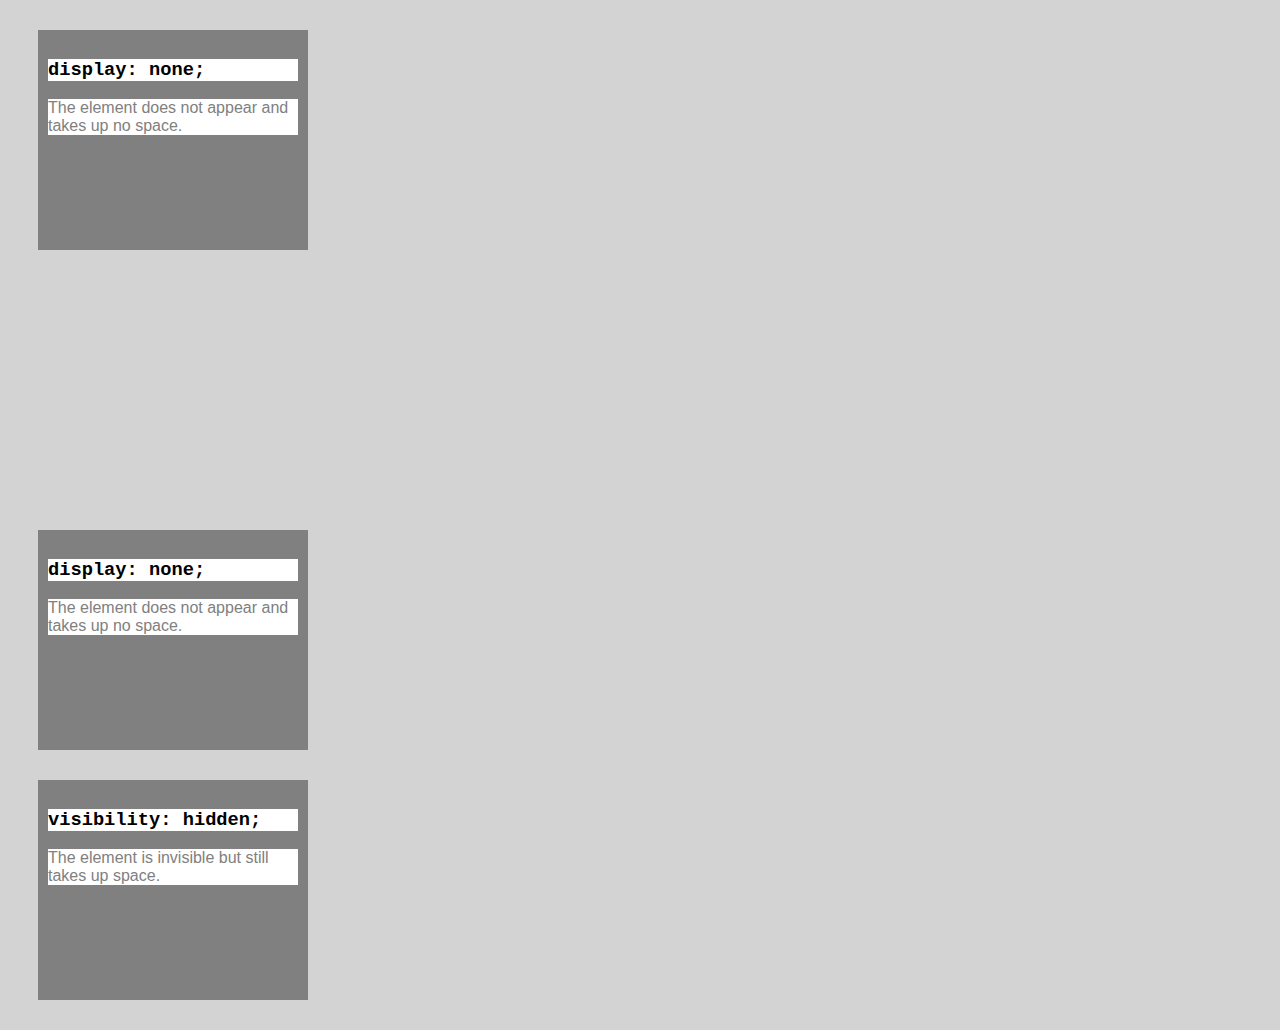
<file: Box/index.html>
<!DOCTYPE html>
<html>

<head>
	<title>IMA CommLab</title>
	<link rel="stylesheet" type="text/css" href="css/style.css">
</head>

<body>

	<div class="display-div">
		<h3>display: none;</h3>
		<p>The element does not appear and takes up no space.</p>
	</div>

	<div class="visibility-div">
		<h3>visibility: hidden;</h3>
		<p>The element is invisible but still takes up space.</p>
	</div>

	<div>
		<h3>display: none;</h3>
		<p>The element does not appear and takes up no space.</p>
	</div>

	<div>
		<h3>visibility: hidden;</h3>
		<p>The element is invisible but still takes up space.</p>
	</div>

</body>

</html>
</file>
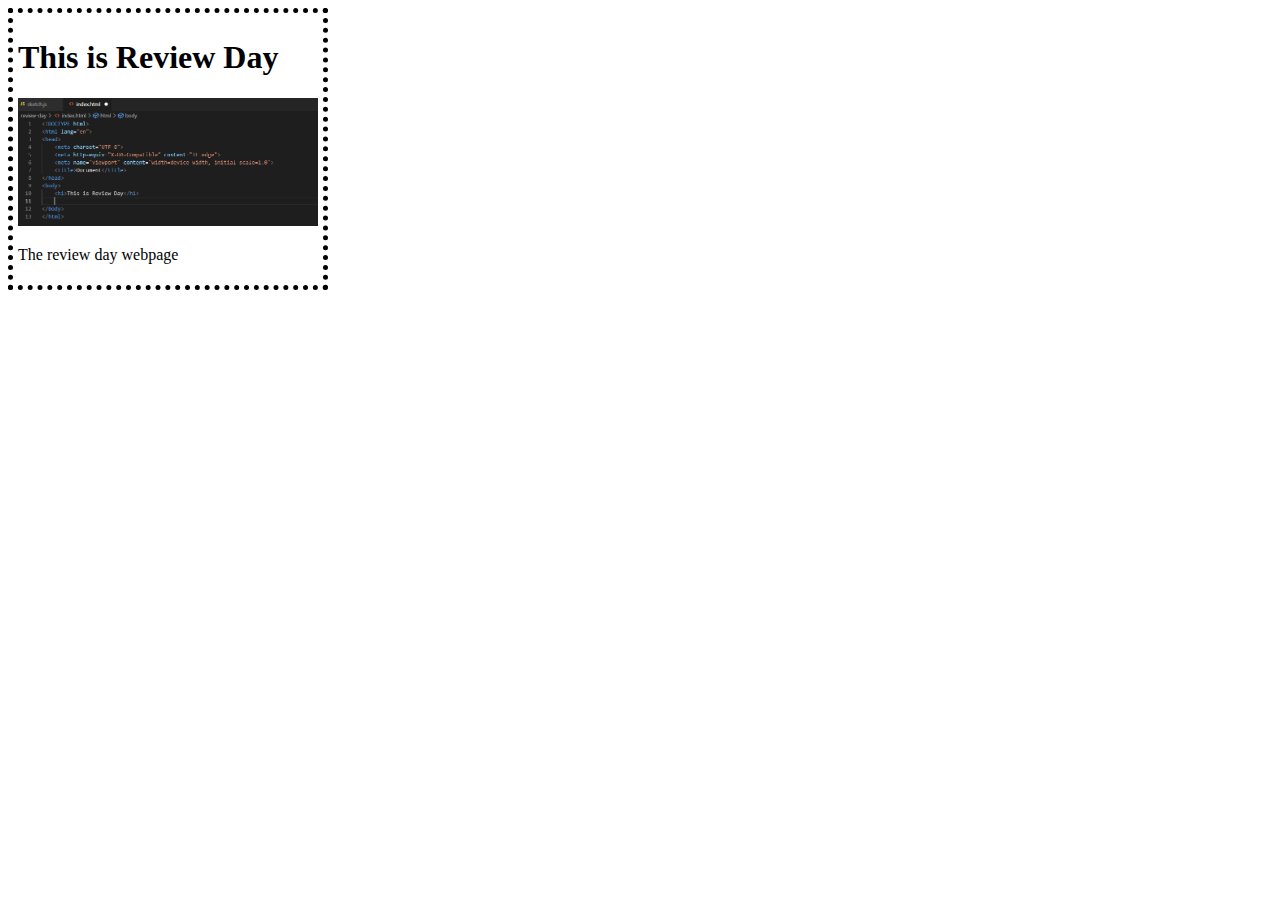
<file: review-day/index.html>
<!DOCTYPE html>
<html lang="en">
<head>
    <meta charset="UTF-8">
    <meta http-equiv="X-UA-Compatible" content="IE=edge">
    <meta name="viewport" content="width=device-width, initial-scale=1.0">
    <title>Document</title>
    <link rel="stylesheet" href="style.css">
</head>
<body>
    <div class="imgandCaptionBox">
        <h1>This is Review Day</h1>
        <img src="rename.png" alt="">
        <p class="caption"> The review day webpage</p>
    </div>

</body>
</html>
</file>
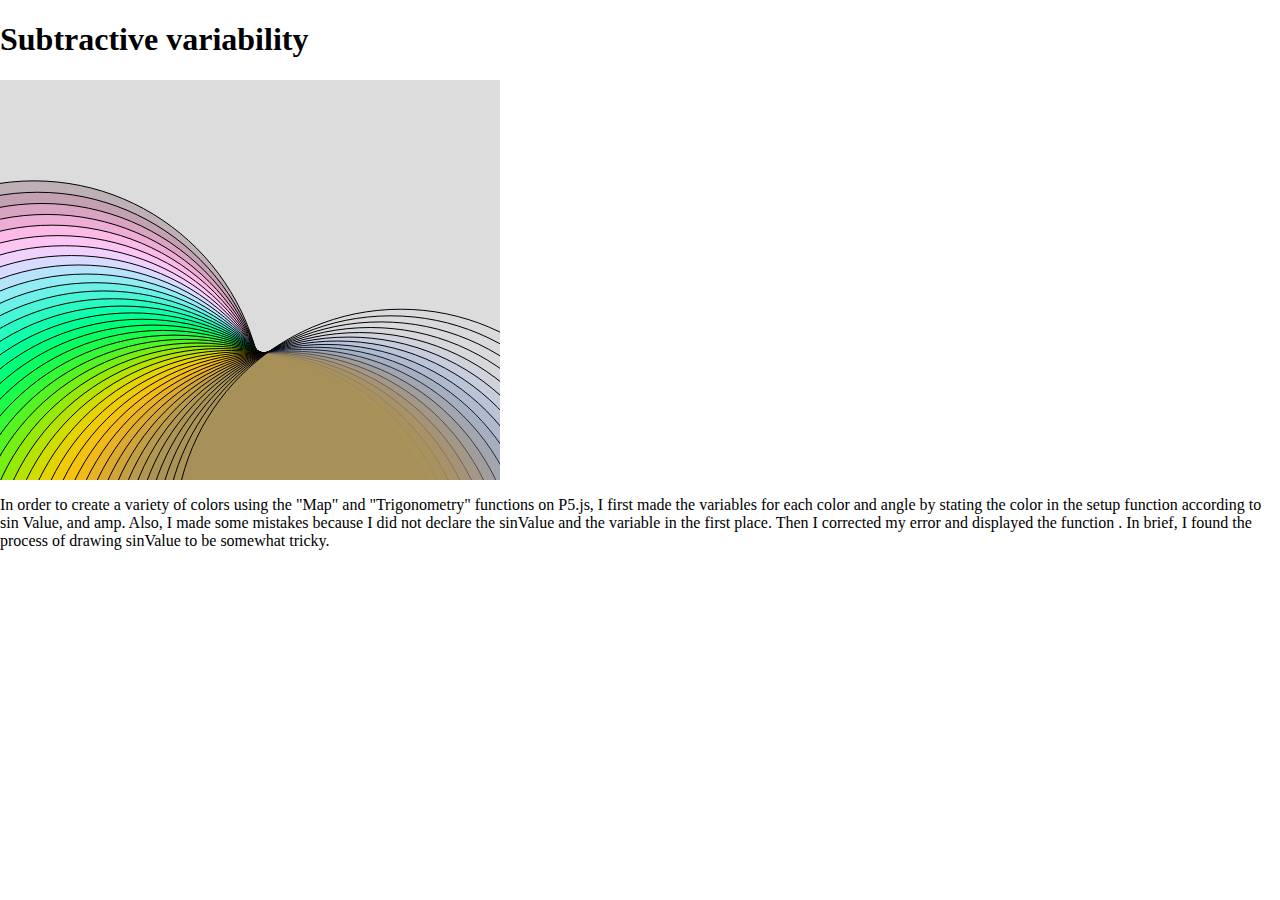
<file: website-style copy/index.html>
<!DOCTYPE html>
<html lang="en">

<head>
  <meta charset="utf-8" />
  <meta name="viewport" content="width=device-width, initial-scale=1.0">

  <title>CCLab Project</title>

  <link rel="stylesheet" type="text/css" href="style.css">

  <script src="libraries/p5.min.js"></script>
  <!-- Uncomment the line below if you use audio. -->
  <!-- <script src="libraries/p5.sound.min.js"></script> -->
</head>

<body>

  <h1>Subtractive variability</h1>

  <!-- the following div will contain the p5 canvas. -->
  <div id="canvasContainer"></div>

  <p>In order to create a variety of colors using the "Map" and "Trigonometry" functions on P5.js, I first made the variables for each color and angle by stating the color in the setup function according to sin Value, and amp. Also, I made some mistakes because I did not declare the sinValue and the variable in the first place. Then I corrected my error and displayed the function . In brief, I found the process of drawing sinValue to be somewhat tricky. </p>

  <!-- the script tag below should always be at the bottom, right before the closing body tag -->
  <script src="sketch.js"></script>
</body>

</html>
</file>
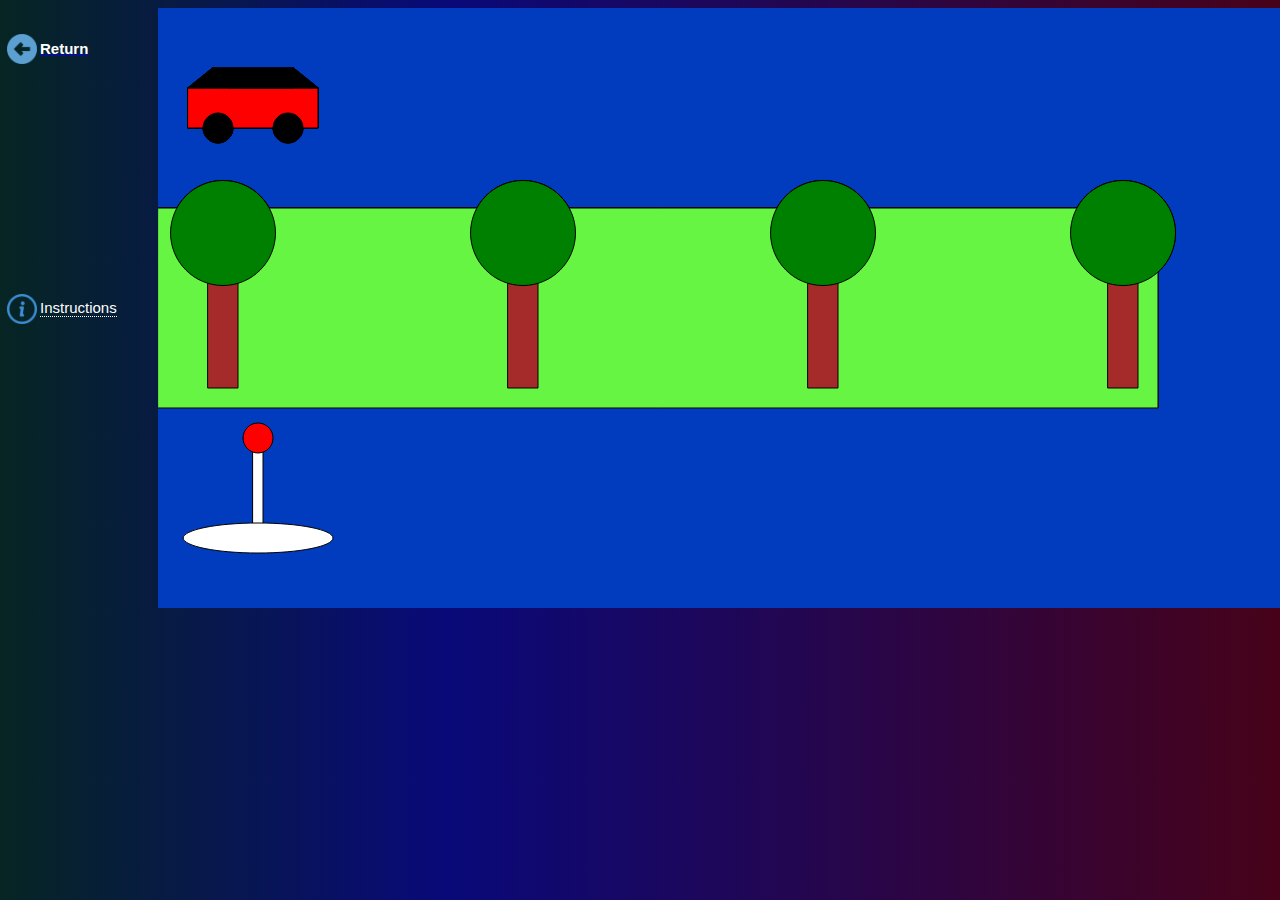
<file: final-project/first.html>
<!DOCTYPE html>
<html lang="en">

<head>
  <meta charset="utf-8" />
  <meta name="viewport" content="width=device-width, initial-scale=1.0">

  <title>CCLab Project</title>

  <link rel="stylesheet" type="text/css" href="first-style.css">

  <script src="libraries/p5.min.js"></script>
</head>

<body>

  <h1>The Maze</h1>
  <a href="second.html"><h2>Return</h2></a> 
  <div id="canvasContainer"></div>
  <body>
    <span class="hovertext" data-hover="Instructions: You can move the ball using the arrow keys to go to the finishing point. If you touch the edge of the line, you will start from the starting point again. When you reach the finishing point, you will be asked to move to the next round to restart the game again. 
    ">
      Instructions
    </span>
  </body>
  <img src="Ins.png" class="instructions" width="30px" heigh="10px">
  <img src="return.png" class="return" width="30px" heigh="10px">

  <!-- the script tag below should always be at the bottom, right before the closing body tag -->
  <script src="easy-mode.js"></script>


</body>

</html>
</file>
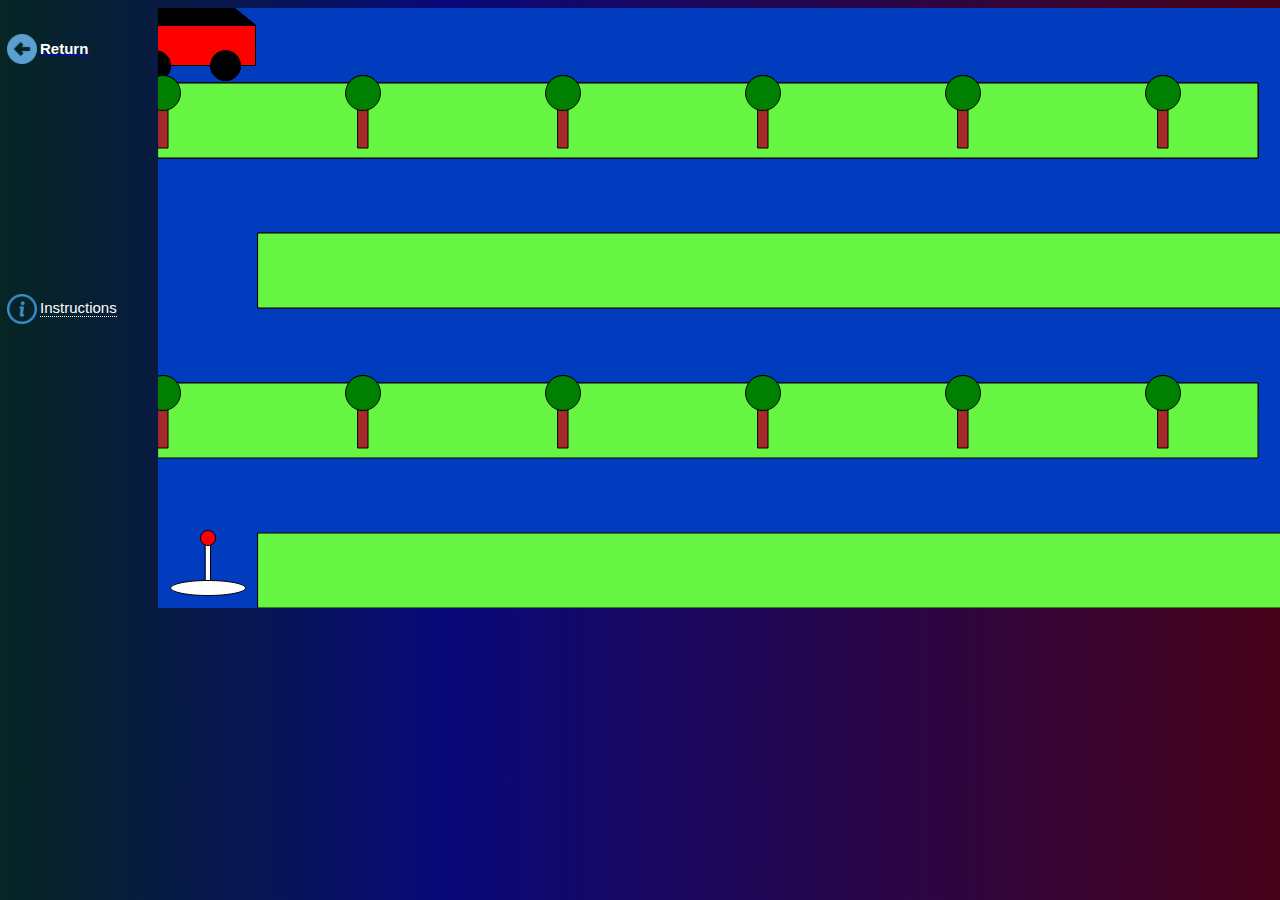
<file: final-project/first2.html>
<!DOCTYPE html>
<html lang="en">

<head>
  <meta charset="utf-8" />
  <meta name="viewport" content="width=device-width, initial-scale=1.0">

  <title>CCLab Project</title>

  <link rel="stylesheet" type="text/css" href="first-style2.css">

  <script src="libraries/p5.min.js"></script>

</head>

<body>

  <h1>The Maze</h1>
  <a href="second.html"><h2>Return</h2></a> 
  <div id="canvasContainer"></div>
  <body>
    <span class="hovertext" data-hover="Instructions: You can move the ball using the arrow keys to go to the finishing point. If you touch the edge of the line, you will start from the starting point again. When you reach the finishing point, you will be asked to move to the next round to restart the game again. 
    ">
      Instructions
    </span>
    <img src="Ins.png" class="instructions" width="30px" heigh="10px">
    <img src="return.png" class="return" width="30px" heigh="10px">
  </body>
  <script src="medium.js"></script>
</body>

</html>
</file>
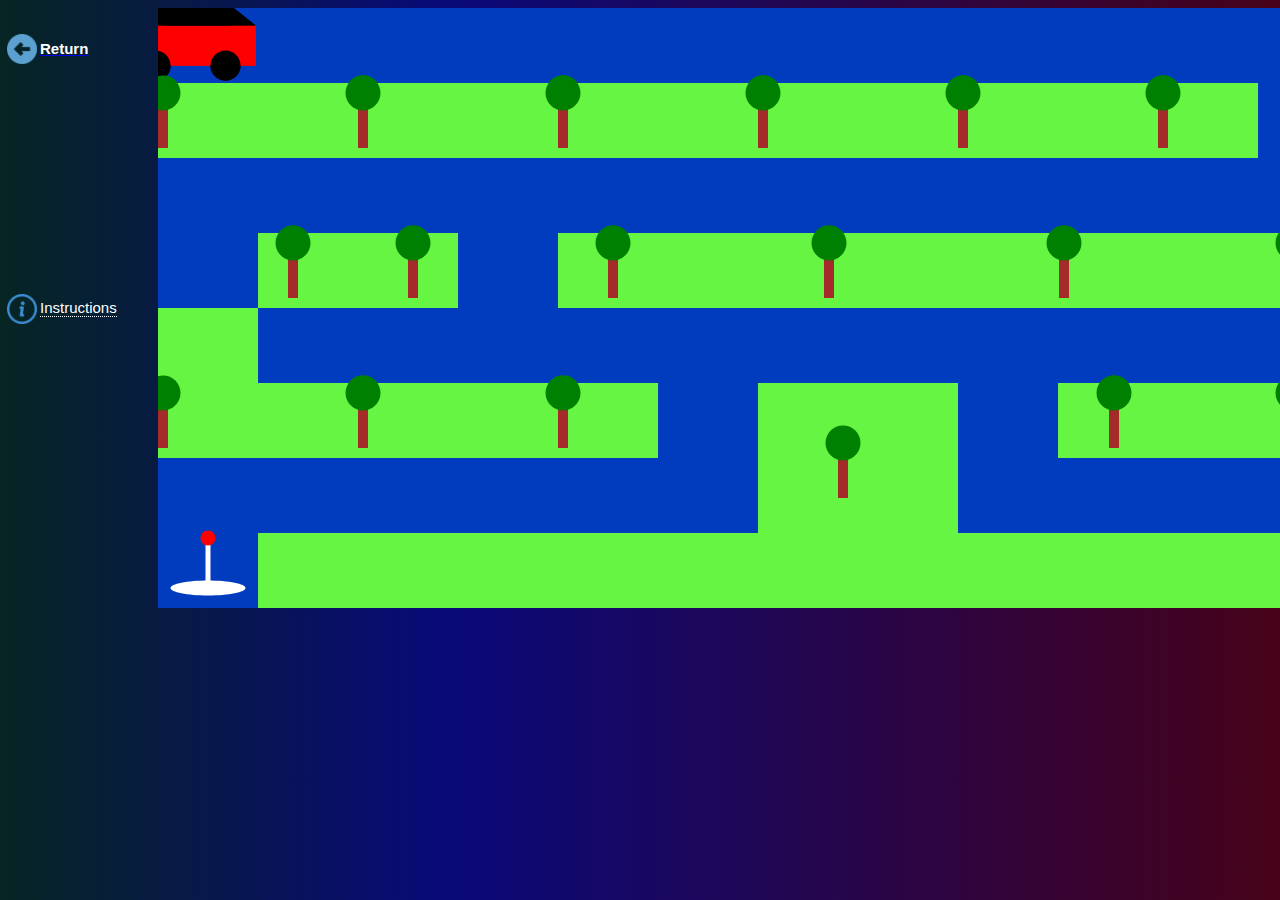
<file: final-project/first3.html>
<!DOCTYPE html>
<html lang="en">

<head>
  <meta charset="utf-8" />
  <meta name="viewport" content="width=device-width, initial-scale=1.0">

  <title>CCLab Project</title>

  <link rel="stylesheet" type="text/css" href="first-style3.css">

  <script src="libraries/p5.min.js"></script>

</head>

<body>

  <h1>The Maze</h1>
  <a href="second.html"><h2>Return</h2></a> 
  <div id="canvasContainer"></div>
  <body>
    <span class="hovertext" data-hover="Instructions: You can move the ball using the arrow keys to go to the finishing point. If you touch the edge of the line, you will start from the starting point again. When you reach the finishing point, you will be asked to move to the next round to restart the game again. 
    ">
      Instructions
    </span>
    <img src="Ins.png" class="instructions" width="30px" heigh="10px">
    <img src="return.png" class="return" width="30px" heigh="10px">
  </body>
  <script src="hard.js"></script>
</body>

</html>
</file>
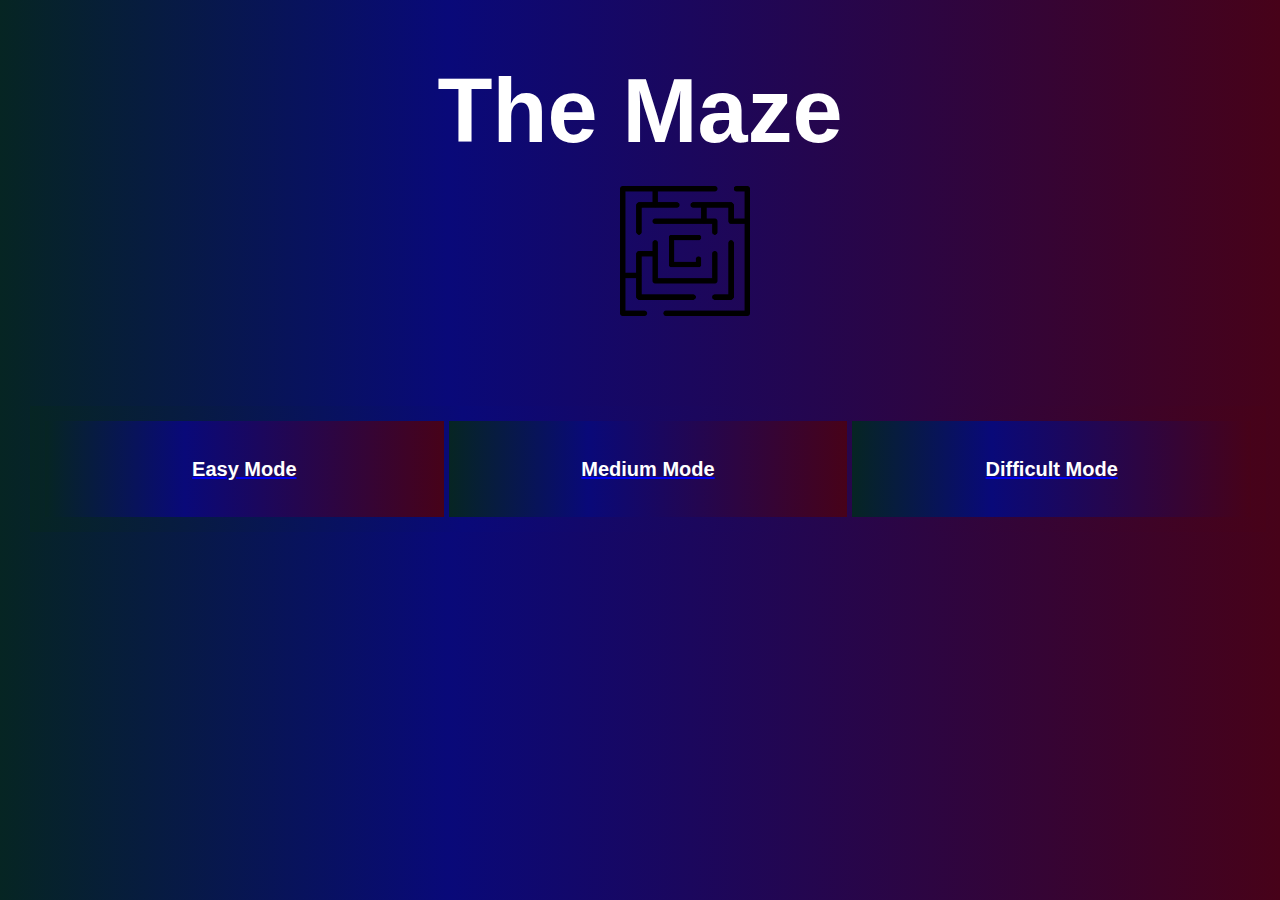
<file: final-project/second.html>
<!DOCTYPE html>
<html lang="en">

<head>
  <meta charset="utf-8" />
  <meta name="viewport" content="width=device-width, initial-scale=1.0">

  <title>CCLab Final Project</title>
  <link rel="stylesheet" type="text/css" href="second-style.css">
  <script src="libraries/p5.min.js"></script>
</head>

<body>



<h1 title="By Ganaa">The Maze</h1>
<p>Please choose the mode to start</p>
<img src="maze.png" width="130px" heigh="100px">
<div class="Row">
<div class="Column"><a href="first.html"><h2 title="Click to choose Easy Mode"> Easy Mode</h2></a> </div>
<div class="Column"><a href="first2.html"><h3 title="Click to choose Medium Mode"> Medium Mode</h3></a> </div>
<div class="Column"><a href="first3.html"><h4 title="Click to choose Difficult Mode"> Difficult Mode</h4></a> </div>
</div>
<!-- <script src="mainscreen.js"></script> -->
</body>

</html>
</file>
<file: Box/css/style.css>
body {
	font-family: "Helvetica";
	background-color: lightgray;
}

h3 {
	font-family: "Courier New";
	background-color: white;
	color: black;
}

p {
	background-color: white;
	color: gray;	
}

div {
	background-color: gray;
	width: 250px;
	height: 200px;
	padding: 10px;
	margin: 30px;
}

.display-div {
	/*display: none;*/
}

.visibility-div {
	visibility: hidden;
}
</file>
<file: review-day/style.css>
img{
    width: 300px;
}
.imgandCaptionBox{
    
    border: black dotted 5px;
    padding: 5px;
    display: inline-block;
}
</file>
<file: website-style copy/style.css>
html, body {
  margin: 0;
  padding: 0;
}

canvas {
  display: block;
}
</file>
<file: final-project/first-style.css>
html, body {
  background: rgb(2,0,36);
  background: linear-gradient(90deg, rgb(6, 37, 35) 0%, rgba(9,9,121,1) 35%, rgb(71, 2, 25) 100%);
  margin: 0;
  padding: 0;
}
.canvas {
  display: block;
} 

h1{
  font-size: 30px;
  font-family: Arial, Helvetica, sans-serif;
  color: white;
  position: absolute;
  left: 600px;
  right: 100px;
  top: 1px;  
}
.hovertext {
  position: relative;
  margin-left: 40px;
  margin-right: 100px;
  top: 230px; 
  border-bottom: 1px dotted rgb(255, 255, 255);
  font-size: 15px;
  color: white;
  font-family: Arial, Helvetica, sans-serif;

}

.hovertext:before {
  content: attr(data-hover);
  visibility: hidden;
  opacity: 0;
  width: 140px;
  background-color: rgb(0, 0, 0);
  color: #fff;
  text-align: center;
  border-radius: 5px;
  padding: 5px 0;
  transition: opacity 1s ease-in-out;

  position: absolute;
  z-index: 1;
  left: 0;
  top: 110%;
}

.hovertext:hover:before {
  opacity: 1;
  visibility: visible;
}
#canvasContainer {
 position: absolute;
 left: 158px;
 right: 100px;
 top: 8px;
 bottom: 10px;
} 
p{
  font-size: 20px;
  font-family: Arial, Helvetica, sans-serif;
  color: white;
  margin-left: 70px;
  margin-right: 100px;
  margin-top: 40px; 
}
h2{
  font-size: 15px;
  font-family: Arial, Helvetica, sans-serif;
  color: white;
  margin-left: 40px;
  margin-right: 100px;
  margin-top: 40px;   
}
.instructions {
  position: absolute;
  margin-left: -210px;
  margin-top: 225px;
}
.return{
  position: absolute;
  margin-left: -210px;
  margin-top: -35px;
}
</file>
<file: final-project/first-style2.css>
html, body {
  background: rgb(2,0,36);
  background: linear-gradient(90deg, rgb(6, 37, 35) 0%, rgba(9,9,121,1) 35%, rgb(71, 2, 25) 100%);
  margin: 0;
  padding: 0;
}
.canvas {
  display: block;
} 

h1{
  font-size: 30px;
  font-family: Arial, Helvetica, sans-serif;
  color: white;
  position: absolute;
  left: 600px;
  right: 100px;
  top: 1px;  
}
.hovertext {
  position: relative;
  margin-left: 40px;
  margin-right: 100px;
  top: 230px; 
  border-bottom: 1px dotted rgb(255, 255, 255);
  font-size: 15px;
  color: white;
  font-family: Arial, Helvetica, sans-serif;

}

.hovertext:before {
  content: attr(data-hover);
  visibility: hidden;
  opacity: 0;
  width: 140px;
  background-color: rgb(0, 0, 0);
  color: #fff;
  text-align: center;
  border-radius: 5px;
  padding: 5px 0;
  transition: opacity 1s ease-in-out;

  position: absolute;
  z-index: 1;
  left: 0;
  top: 110%;
}

.hovertext:hover:before {
  opacity: 1;
  visibility: visible;
}
#canvasContainer {
  position: absolute;
  left: 158px;
  right: 100px;
  top: 8px;
  bottom: 10px;
 } 
p{
  font-size: 20px;
  font-family: Arial, Helvetica, sans-serif;
  color: white;
  margin-left: 70px;
  margin-right: 100px;
  margin-top: 40px; 
}
h2{
  font-size: 15px;
  font-family: Arial, Helvetica, sans-serif;
  color: white;
  margin-left: 40px;
  margin-right: 100px;
  margin-top: 40px;   
}
.instructions {
  position: absolute;
  margin-left: -210px;
  margin-top: 225px;
}
.return{
  position: absolute;
  margin-left: -210px;
  margin-top: -35px;
}
</file>
<file: final-project/first-style3.css>
html, body {
  background: rgb(2,0,36);
  background: linear-gradient(90deg, rgb(6, 37, 35) 0%, rgba(9,9,121,1) 35%, rgb(71, 2, 25) 100%);
  margin: 0;
  padding: 0;
}
.canvas {
  display: block;
} 

h1{
  font-size: 30px;
  font-family: Arial, Helvetica, sans-serif;
  color: white;
  position: absolute;
  left: 600px;
  right: 100px;
  top: 1px;  
}
.hovertext {
  position: relative;
  margin-left: 40px;
  margin-right: 100px;
  top: 230px; 
  border-bottom: 1px dotted rgb(255, 255, 255);
  font-size: 15px;
  color: white;
  font-family: Arial, Helvetica, sans-serif;

}

.hovertext:before {
  content: attr(data-hover);
  visibility: hidden;
  opacity: 0;
  width: 140px;
  background-color: rgb(0, 0, 0);
  color: #fff;
  text-align: center;
  border-radius: 5px;
  padding: 5px 0;
  transition: opacity 1s ease-in-out;

  position: absolute;
  z-index: 1;
  left: 0;
  top: 110%;
}

.hovertext:hover:before {
  opacity: 1;
  visibility: visible;
}
#canvasContainer {
  position: absolute;
  left: 158px;
  right: 100px;
  top: 8px;
  bottom: 10px;
 } 
p{
  font-size: 20px;
  font-family: Arial, Helvetica, sans-serif;
  color: white;
  margin-left: 70px;
  margin-right: 100px;
  margin-top: 40px; 
}
h2{
  font-size: 15px;
  font-family: Arial, Helvetica, sans-serif;
  color: white;
  margin-left: 40px;
  margin-right: 100px;
  margin-top: 40px;   
}
.instructions {
  position: absolute;
  margin-left: -210px;
  margin-top: 225px;
}
.return{
  position: absolute;
  margin-left: -210px;
  margin-top: -35px;
}
</file>
<file: final-project/second-style.css>
html, body {
z-index: 0;
  background: rgb(2,0,36);
  background: linear-gradient(90deg, rgb(6, 37, 35) 0%, rgba(9,9,121,1) 35%, rgb(71, 2, 25) 100%);
    margin: 0;
    padding: 0;
  }
  #canvasContainer{
    z-index: -1;
    margin-top: 9px;
    margin-right: 9px;
      }
  .canvas {
    z-index: -1;
   
    display: none;
  } 

  h1{
   
 
    font-size: 90px;
    font-family: Arial, Helvetica, sans-serif;
    color: white;
    text-align: center; 
  }

  p{
 
   
    font-size: 20px;
    font-family: Arial, Helvetica, sans-serif;
    color: transparent;
    text-align: center;
    margin-top: 190px;
    animation: color-change 0.5s infinite;
  }

@keyframes color-change {
  0% { color: red; }
  50% { color: blue; }
  100% { color: rgb(229, 255, 0); }
}
  h3{
  
    position: relative;
    font-size: 20px;
    font-family: Arial, Helvetica, sans-serif;
    color: white;
    text-align: center;
    
  }

  h2{
    
    position: relative;
    
    font-size: 20px;
    font-family: Arial, Helvetica, sans-serif;
    color: white;
    text-align: center;
  
  }

  h4  {

    position: relative;
    font-size: 20px;
    font-family: Arial, Helvetica, sans-serif;
    color: white;
    text-align: center;
     
  }
  
  .Row {

    display: table;
    width: 95%; 
    table-layout: fixed; 
    border-spacing: 5px; 
    align-items: center;
}
.Column {
    display: table-cell;
    background-color: red; 
}
div {
  background: linear-gradient(90deg, rgb(6, 37, 35) 0%, rgba(9,9,121,1) 35%, rgb(71, 2, 25) 100%);
  width: 140px;
  height: 30px;
  padding: 10px;
  margin: 30px;
  
}
img {
  position: absolute;
  margin-top: -210px;
  margin-left: 620px;
}
</file>
